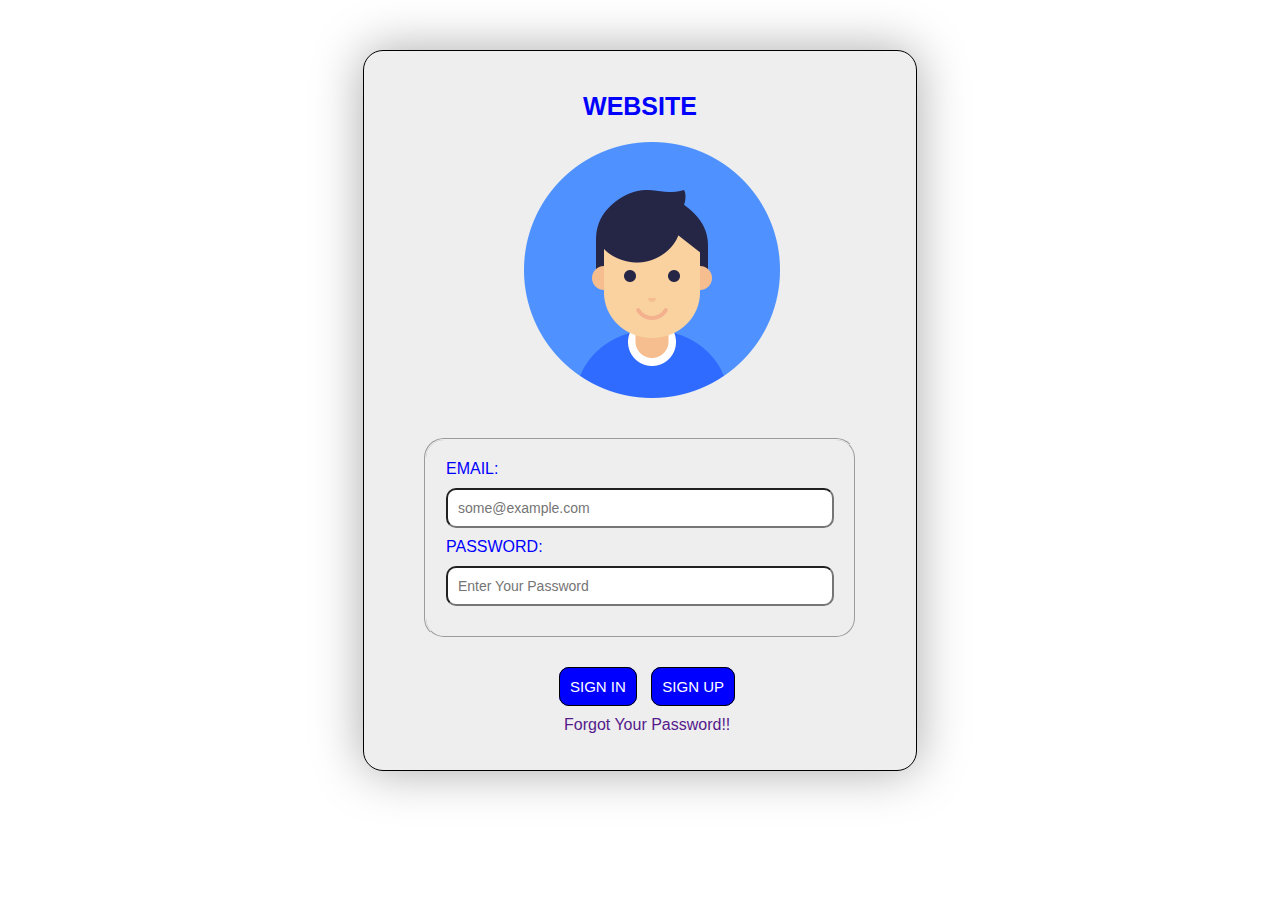
<file: submission/index.html>
<html>
<head>
   <title>LOGIN PAGE</title>
   <link rel="stylesheet" href="style.css">
</head>
<body>
   <div class="box">
      <h2 class="heading">WEBSITE</h2>
      <img src="avatar.png" class="avatar-image">
      <form action="">
       <fieldset>
        <label class="default-label">EMAIL:
         <input type="email" placeholder="some@example.com" class="default-input"></label>
         <label class="default-label">PASSWORD:
         <input type="password" placeholder="Enter Your Password" class="default-input"></label>
         </fieldset>
         <a href="" class="default-buttons" style="margin-left: 175px;">SIGN IN</a>
         <a href="" class="default-buttons" style="margin-left: 10px">SIGN UP</a>
         <a href="" class="forgot">Forgot Your Password!!</a>
      
      </form><!--end of form-->
   </div><!--End of box div-->
</body>
</html>
</file>
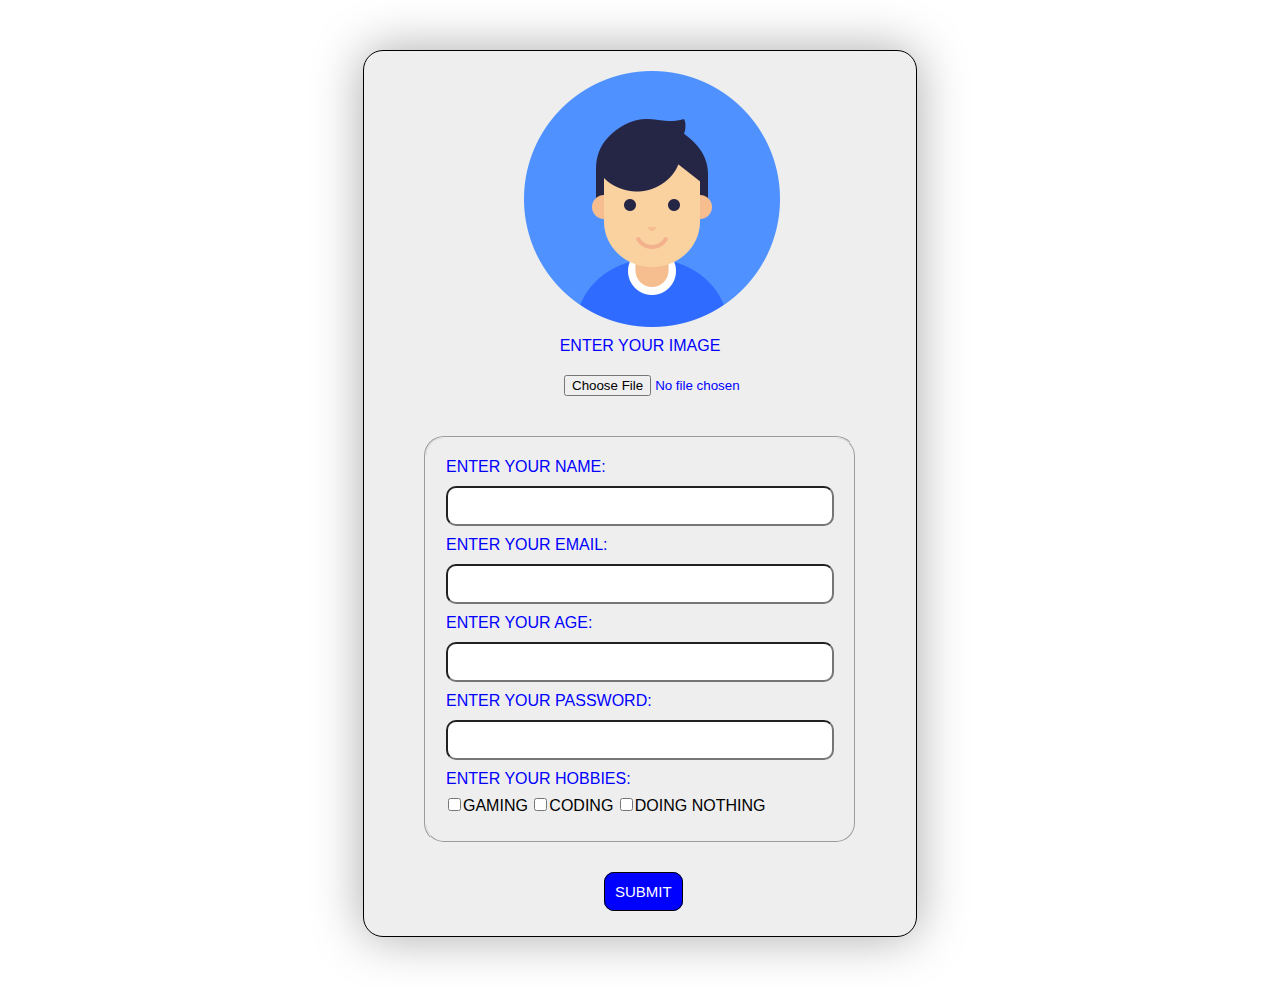
<file: signup.html>
<html>
<head>
   <title>Sign Up Page</title>
   <link rel="stylesheet" href="submission/style.css">
</head>
<body>
   <div class="box">
     <img src="submission/avatar.png" class="avatar-image">
     <label class="default-label" style="text-align: center; margin-top:10px;">Enter Your Image</label>
     <input type="file" style="margin-left: 180px; margin-top: 20px;">
      <form action="">
         <fieldset>
            <label class="default-label">Enter Your Name:<input type="text" class="default-input"></label>
            <label class="default-label">Enter Your Email:<input type="email" class="default-input"></label>
            <label class="default-label">Enter Your Age:<input type="number" min="1" max="50" class="default-input"></label>
            <label class="default-label">Enter Your Password:<input type="password" class="default-input"></label>
            <label class="default-label">Enter Your Hobbies:</label>
               <input type="checkbox">GAMING
               <input type="checkbox">CODING
               <input type="checkbox">DOING NOTHING
         </fieldset>
         <a href="" class="default-buttons" style="margin:220px;">SUBMIT</a>
      </form>
   </div>
</body>
</html>
</file>
<file: submission/style.css>
/*Style.css*/

body{
   margin:0;
   width:100%;
   font-family: Bookman Old Style,Arial,sans-serif;
   display: block;
   background: #fff;
}


.box{
   width:40%;
   margin:50px auto;
   background: #eee;
   border:solid 1px black;
   border-radius: 20px;
   padding: 20px;
   box-shadow: 0 0 50px #aaa;
}

label{
   display: block;
   text-transform: uppercase;
   font-size: 16px;
   
}

fieldset{
   padding:20px;
   border-radius: 20px;
}


.heading{
   text-align: center;
   font-size: 25px;
   color:blue;
   font-weight: 700;
   
}

.avatar-image{
   margin:0 140px;
}

.default-input{
   box-sizing: border-box;
   padding:10px;
   border-radius: 10px;
   font-size: 14px;
   display: block;
   margin:10px 0;
   width:100%;
   
}


.default-label{
   font-size: 16px;
   font-weight: 500;
   color:blue;
}

.default-buttons{
   background:blue;
   color:#fff;
   border:solid 1px #000;
   text-decoration: none;
   font-size: 15px;
   padding:10px;
   border-radius: 10px;
   
}

fieldset{
   margin:40px;
}

.forgot{
   margin-top:20px; 
   display: block;
   text-decoration: none;
   margin-left: 180px;
}

input[type="checkbox"]{
   margin:10px 2px;
}

input[type="file"]{
   color:blue;
   
}
</file>
